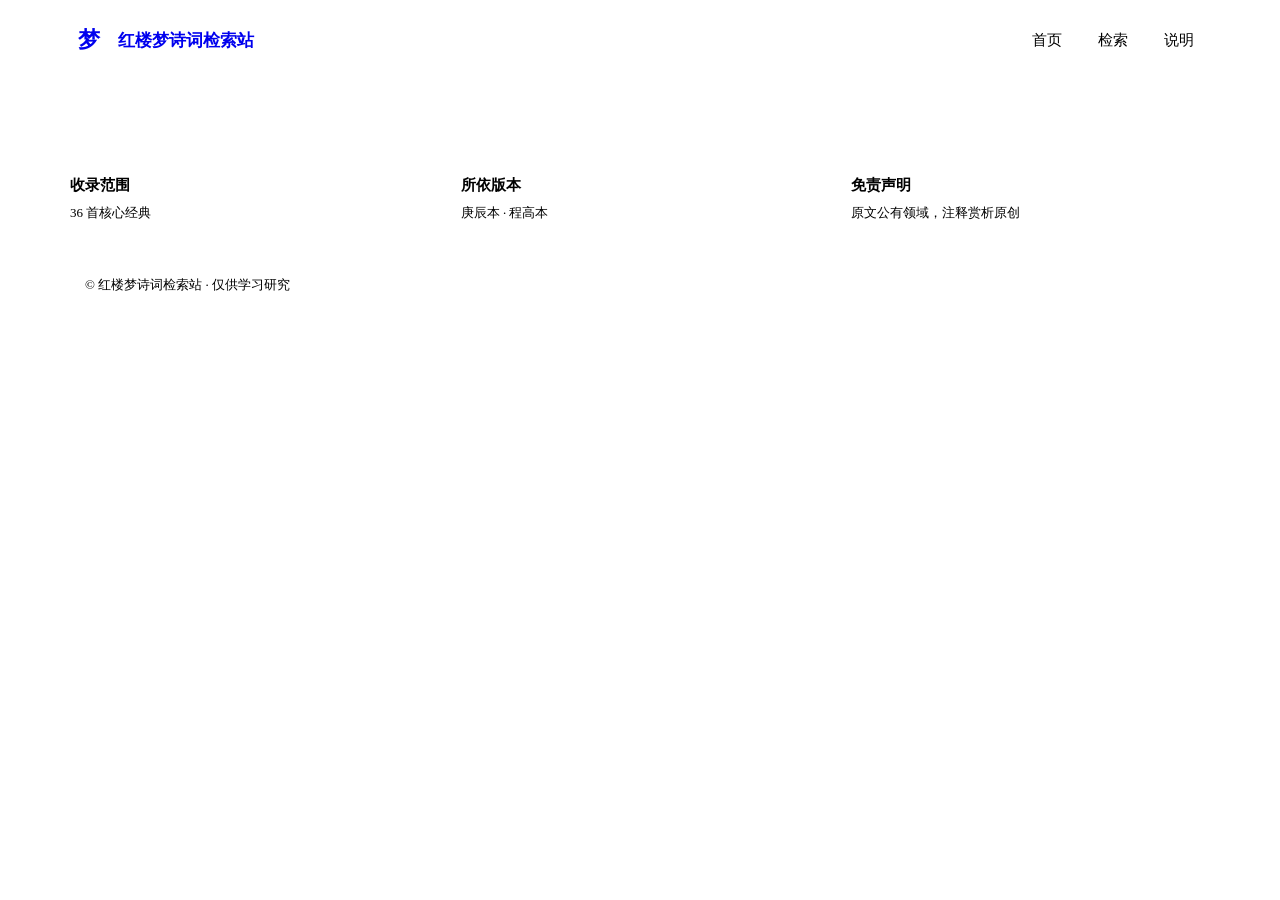
<file: partials/project-shell.html>
<!-- ================================================================ -->
<!-- 红楼梦诗词检索站 · 共享项目外壳片段 (partials/project-shell.html)     -->
<!-- 本文件为 HTML 片段（partial），不含 <!DOCTYPE>/<html>/<head>/<body>。  -->
<!-- 叶子页面将其嵌入 <body> 中，以获得统一的顶部导航栏与页脚。            -->
<!-- 依赖：叶子页面 <head> 已由 fill-html-head.mjs 注入：                -->
<!--   1) <style id="theme-vars"> — colors_and_type.css 品牌变量         -->
<!--   2) Tailwind CSS v4 Browser CDN                                   -->
<!--   3) Lucide Icons CDN（本片段使用内联 SVG，不依赖 Lucide）           -->
<!-- ================================================================ -->

<!-- ================================================================ -->
<!-- 共享样式约定（供叶子页面遵循）                                      -->
<!-- ================================================================ -->
<!-- 1. 内容容器：max-width 1140px，居中，左右内边距 1.5rem（.hl-container） -->
<!-- 2. 卡片：宣纸深底 hsl(var(--card)) + 淡线描边 1px solid hsl(var(--border)) -->
<!--    + 圆角 var(--hl-radius-md)；hover 时黛蓝描边 var(--hl-daiblue)       -->
<!--    + 轻微浮起投影（alpha <= 0.06，可用 var(--shadow-md)）              -->
<!-- 3. 朱砂印章式标签：朱砂底 var(--hl-cinnabar) + 宣纸色字 var(--hl-paper) -->
<!--    + 微圆角 var(--hl-radius-sm)，用于类型/人物标记                      -->
<!-- 4. 分隔线：赭石点 var(--hl-ochre) + 淡线 var(--hl-line)               -->
<!-- 5. 标题：var(--font-serif)（思源宋体 / 楷体加粗）                      -->
<!--    正文：var(--font-sans)（思源宋体 / 宋体）                           -->
<!-- 6. 色彩体系（勿额外发明色相）：                                       -->
<!--    主色 黛蓝 var(--hl-daiblue) — 标题/链接/描边/选中                   -->
<!--    强调 朱砂 var(--hl-cinnabar) — CTA/印章标签                         -->
<!--    次强调 赭石 var(--hl-ochre) — 分隔点/点缀                           -->
<!--    底色 宣纸 var(--hl-paper) / 宣纸深 var(--hl-paper-2)               -->
<!--    墨字 var(--hl-ink) — 正文                                          -->
<!--    淡线 var(--hl-line) — 描边/分隔                                    -->
<!-- 7. 静态表面以描边为主；hover 浮起投影 alpha <= 0.06                    -->
<!-- 8. 图标：避免 emoji；偏好书法/印章标记或极简内联 SVG                    -->
<!-- ================================================================ -->

<style>
  /* ================================================================
     红楼梦诗词检索站 · 共享外壳样式
     作用域：.hl-header / .hl-footer 内元素，前缀 hl- 避免与叶子页面冲突
     ================================================================ */

  /* --- 内容容器（叶子页面可复用此类） --- */
  .hl-container {
    max-width: 1140px;
    margin-inline: auto;
    padding-inline: 1.5rem;
  }

  /* ===== 顶部导航栏 ===== */
  .hl-header {
    position: sticky;
    top: 0;
    z-index: 50;
    /* 半透明宣纸底 + 毛玻璃模糊 */
    background-color: hsl(var(--background) / 0.92);
    backdrop-filter: blur(8px);
    -webkit-backdrop-filter: blur(8px);
    /* 底部淡线分隔 */
    border-bottom: 1px solid var(--hl-line);
  }

  .hl-nav-bar {
    display: flex;
    align-items: center;
    justify-content: space-between;
    gap: 1rem;
    height: 64px;
  }

  /* --- 印章式站名 logo --- */
  .hl-seal-logo {
    display: inline-flex;
    align-items: center;
    gap: 0.625rem;
    text-decoration: none;
  }

  .hl-seal-stamp {
    display: inline-flex;
    align-items: center;
    justify-content: center;
    width: 38px;
    height: 38px;
    /* 朱砂底 */
    background-color: var(--hl-cinnabar);
    /* 宣纸色字 */
    color: var(--hl-paper);
    font-family: var(--font-serif);
    font-size: 1.375rem;
    font-weight: 700;
    line-height: 1;
    letter-spacing: 0;
    /* 微圆角方块 */
    border-radius: var(--hl-radius-sm);
    /* 印章质感：内阴影模拟印泥边缘不匀 */
    box-shadow:
      inset 0 0 0 1px hsl(var(--accent) / 0.25),
      inset 0 1px 3px hsl(var(--primary) / 0.08);
    user-select: none;
    flex-shrink: 0;
  }

  .hl-seal-name {
    font-family: var(--font-serif);
    font-size: 1.0625rem;
    font-weight: 600;
    /* 黛蓝站名 */
    color: var(--hl-daiblue);
    letter-spacing: var(--tracking-normal);
    white-space: nowrap;
  }

  /* --- 桌面导航链接 --- */
  .hl-nav-desktop {
    display: none;
    align-items: center;
    gap: 0.25rem;
  }

  .hl-nav-link {
    position: relative;
    display: inline-flex;
    align-items: center;
    padding: 0.5rem 1rem;
    font-family: var(--font-sans);
    font-size: 0.9375rem;
    color: hsl(var(--muted-foreground));
    text-decoration: none;
    border-radius: var(--hl-radius-sm);
    transition: color 0.2s ease;
  }

  .hl-nav-link:hover {
    color: var(--hl-daiblue);
  }

  .hl-nav-link:focus-visible {
    outline: 2px solid var(--hl-daiblue);
    outline-offset: 2px;
    border-radius: var(--hl-radius-sm);
  }

  /* 激活态：黛蓝下划线 + 朱砂点标记 */
  .hl-nav-link[data-active="true"] {
    color: var(--hl-daiblue);
    font-weight: 600;
  }

  /* 黛蓝下划线 */
  .hl-nav-link[data-active="true"]::after {
    content: "";
    position: absolute;
    bottom: -1px;
    left: 1rem;
    right: 1rem;
    height: 2px;
    background-color: var(--hl-daiblue);
    border-radius: 1px;
  }

  /* 朱砂点标记（顶部居中） */
  .hl-nav-link[data-active="true"]::before {
    content: "";
    position: absolute;
    top: 0.25rem;
    left: 50%;
    transform: translateX(-50%);
    width: 5px;
    height: 5px;
    border-radius: 50%;
    background-color: var(--hl-cinnabar);
  }

  /* --- 移动端汉堡菜单（<details> 纯 CSS 折叠，无需 JS） --- */
  .hl-mobile-menu {
    position: relative;
  }

  .hl-mobile-trigger {
    display: inline-flex;
    align-items: center;
    justify-content: center;
    width: 40px;
    height: 40px;
    cursor: pointer;
    border-radius: var(--hl-radius-sm);
    list-style: none;
    transition: background-color 0.2s ease;
  }

  /* 隐藏 <details> 默认三角标记 */
  .hl-mobile-trigger::-webkit-details-marker {
    display: none;
  }

  .hl-mobile-trigger:hover {
    background-color: hsl(var(--secondary));
  }

  .hl-mobile-trigger:focus-visible {
    outline: 2px solid var(--hl-daiblue);
    outline-offset: 2px;
  }

  .hl-mobile-icon {
    width: 22px;
    height: 22px;
    color: var(--hl-daiblue);
  }

  /* 折叠态：移动端下拉面板 */
  .hl-nav-mobile {
    position: absolute;
    top: calc(100% + 0.5rem);
    right: 0;
    min-width: 180px;
    display: flex;
    flex-direction: column;
    gap: 0.125rem;
    padding: 0.5rem;
    background-color: var(--hl-paper);
    border: 1px solid var(--hl-line);
    border-radius: var(--hl-radius-md);
    box-shadow: var(--shadow-md);
  }

  .hl-mobile-link {
    display: block;
    padding: 0.625rem 0.875rem;
    font-family: var(--font-sans);
    font-size: 0.9375rem;
    color: hsl(var(--muted-foreground));
    text-decoration: none;
    border-radius: var(--hl-radius-sm);
    transition: color 0.2s ease, background-color 0.2s ease;
  }

  .hl-mobile-link:hover {
    color: var(--hl-daiblue);
    background-color: hsl(var(--secondary));
  }

  .hl-mobile-link:focus-visible {
    outline: 2px solid var(--hl-daiblue);
    outline-offset: 2px;
  }

  /* 移动端激活态 */
  .hl-mobile-link[data-active="true"] {
    color: var(--hl-daiblue);
    font-weight: 600;
    background-color: hsl(var(--secondary));
  }

  /* 响应式断点：>= 768px 显示桌面导航，隐藏汉堡菜单 */
  @media (min-width: 768px) {
    .hl-nav-desktop {
      display: flex;
    }
    .hl-mobile-menu {
      display: none;
    }
  }

  /* ===== 页脚 ===== */
  .hl-footer {
    margin-top: 4rem;
    padding-top: 2.5rem;
    padding-bottom: 1.5rem;
    /* 顶部淡线分隔 */
    border-top: 1px solid var(--hl-line);
  }

  .hl-footer-grid {
    display: grid;
    grid-template-columns: 1fr;
    gap: 1.5rem;
  }

  .hl-footer-title {
    font-family: var(--font-serif);
    font-size: 0.9375rem;
    font-weight: 600;
    color: var(--hl-daiblue);
    margin: 0 0 0.5rem 0;
    letter-spacing: var(--tracking-normal);
  }

  .hl-footer-text {
    font-family: var(--font-sans);
    font-size: 0.8125rem;
    line-height: 1.6;
    /* 淡墨小字 */
    color: hsl(var(--muted-foreground));
    margin: 0;
  }

  /* 底部版权行 */
  .hl-footer-bottom {
    display: flex;
    align-items: center;
    gap: 0.625rem;
    margin-top: 2rem;
    padding-top: 1.25rem;
    /* 赭石淡线分隔 */
    border-top: 1px solid var(--hl-line);
  }

  /* 赭石点装饰 */
  .hl-footer-dot {
    flex-shrink: 0;
    width: 5px;
    height: 5px;
    border-radius: 50%;
    background-color: var(--hl-ochre);
  }

  .hl-footer-copy {
    font-family: var(--font-sans);
    font-size: 0.8125rem;
    color: hsl(var(--muted-foreground));
    letter-spacing: var(--tracking-normal);
    margin: 0;
  }

  /* 页脚三栏：>= 768px 横向排列 */
  @media (min-width: 768px) {
    .hl-footer-grid {
      grid-template-columns: repeat(3, 1fr);
      gap: 2rem;
    }
  }

  /* --- 减弱动画（无障碍） --- */
  @media (prefers-reduced-motion: reduce) {
    .hl-nav-link,
    .hl-mobile-trigger,
    .hl-mobile-link {
      transition: none;
    }
  }
</style>

<!-- ====== 顶部导航栏 ====== -->
<header class="hl-header">
  <div class="hl-container hl-nav-bar">
    <!-- 印章式站名 logo：朱砂底 + 宣纸色「梦」字 + 黛蓝站名 -->
    <a href="#" class="hl-seal-logo" data-dom-id="nav-logo" aria-label="红楼梦诗词检索站 · 首页">
      <span class="hl-seal-stamp" aria-hidden="true">梦</span>
      <span class="hl-seal-name">红楼梦诗词检索站</span>
    </a>

    <!-- 桌面导航（>= 768px 显示） -->
    <nav class="hl-nav-desktop" aria-label="主导航">
      <!-- SLOT: activeNavItem — 叶子页面在对应 data-nav-key 的导航项上添加 data-active="true" 以标记当前页。
           示例：当前为「检索」页时，在 data-nav-key="search" 的链接上添加 data-active="true"。
           注意：桌面端与移动端均需同步设置激活态。 -->
      <a href="#" class="hl-nav-link" data-nav-key="home" data-dom-id="nav-home">
        <span class="hl-nav-label">首页</span>
      </a>
      <a href="#" class="hl-nav-link" data-nav-key="search" data-dom-id="nav-search">
        <span class="hl-nav-label">检索</span>
      </a>
      <a href="#" class="hl-nav-link" data-nav-key="about" data-dom-id="nav-about">
        <span class="hl-nav-label">说明</span>
      </a>
    </nav>

    <!-- 移动端汉堡菜单（< 768px 显示，纯 CSS <details> 折叠，无需 JS） -->
    <details class="hl-mobile-menu">
      <summary class="hl-mobile-trigger" aria-label="展开 / 收起导航菜单">
        <svg class="hl-mobile-icon" xmlns="http://www.w3.org/2000/svg" viewBox="0 0 24 24" fill="none" stroke="currentColor" stroke-width="2" stroke-linecap="round" aria-hidden="true">
          <line x1="4" y1="7" x2="20" y2="7"></line>
          <line x1="4" y1="12" x2="20" y2="12"></line>
          <line x1="4" y1="17" x2="20" y2="17"></line>
        </svg>
      </summary>
      <nav class="hl-nav-mobile" aria-label="移动端主导航">
        <!-- SLOT: activeNavItem (mobile) — 叶子页面同步在移动端导航项上添加 data-active="true" -->
        <a href="#" class="hl-mobile-link" data-nav-key="home" data-dom-id="nav-home">首页</a>
        <a href="#" class="hl-mobile-link" data-nav-key="search" data-dom-id="nav-search">检索</a>
        <a href="#" class="hl-mobile-link" data-nav-key="about" data-dom-id="nav-about">说明</a>
      </nav>
    </details>
  </div>
</header>

<!-- SLOT: pageTitle — 叶子页面在此处插入页面标题与主体内容。
     建议结构：<main class="hl-container" style="padding-top: 2rem; padding-bottom: 2rem;"> ... </main> -->

<!-- ====== 页脚 ====== -->
<footer class="hl-footer">
  <div class="hl-container hl-footer-inner">
    <!-- 三栏信息 -->
    <div class="hl-footer-grid">
      <div class="hl-footer-col">
        <h3 class="hl-footer-title">收录范围</h3>
        <p class="hl-footer-text">36 首核心经典</p>
      </div>
      <div class="hl-footer-col">
        <h3 class="hl-footer-title">所依版本</h3>
        <p class="hl-footer-text">庚辰本 · 程高本</p>
      </div>
      <div class="hl-footer-col">
        <h3 class="hl-footer-title">免责声明</h3>
        <p class="hl-footer-text">原文公有领域，注释赏析原创</p>
      </div>
    </div>
    <!-- 底部版权行：赭石点 + 淡墨小字 -->
    <div class="hl-footer-bottom">
      <span class="hl-footer-dot" aria-hidden="true"></span>
      <p class="hl-footer-copy">&#169; 红楼梦诗词检索站 · 仅供学习研究</p>
    </div>
  </div>
</footer>
</file>
